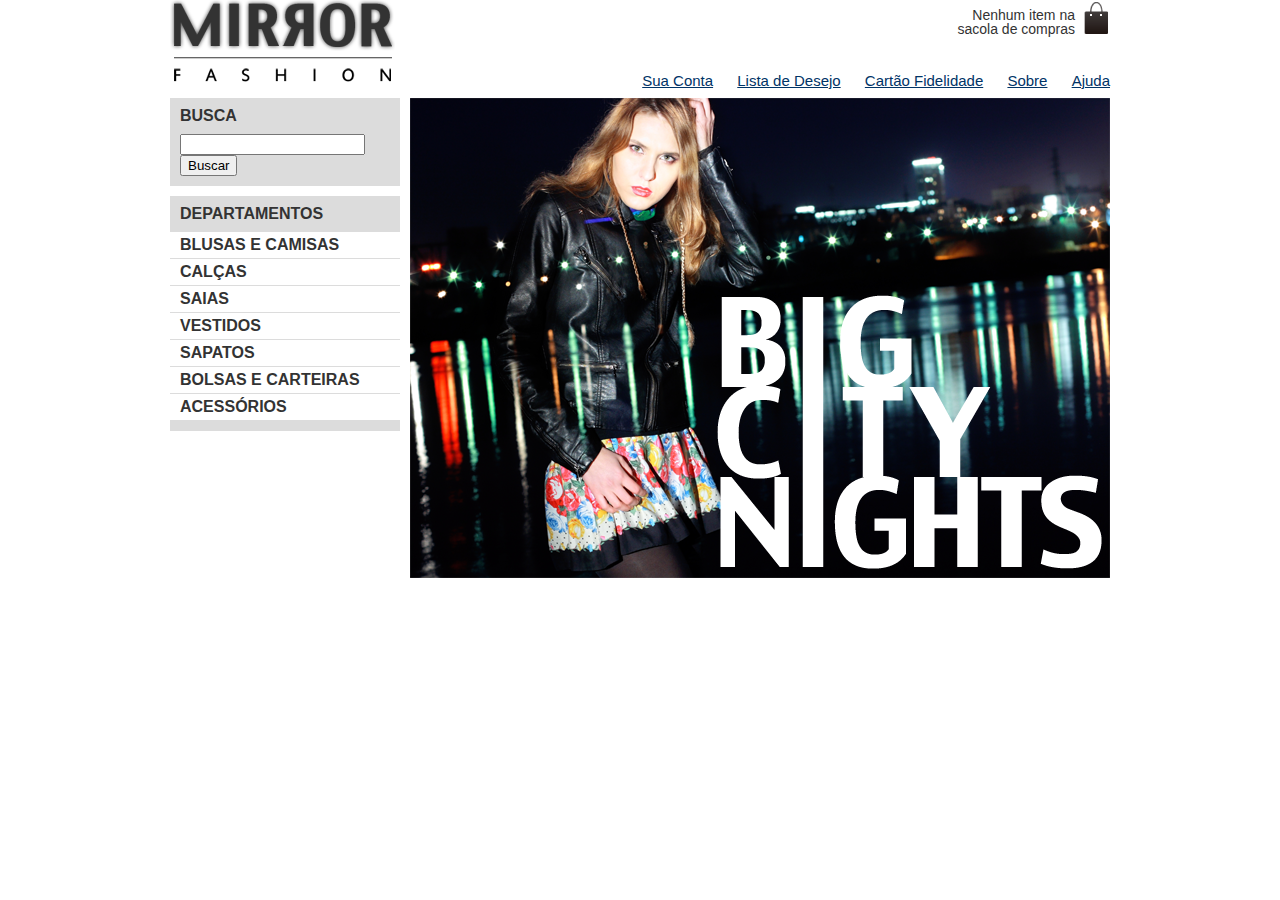
<file: mirrorfashion/index.html>
<!DOCTYPE html>
<html lang="pt-BR">
  <head>
    <meta charset="UTF-8" />
    <meta http-equiv="X-UA-Compatible" content="IE=edge" />
    <meta name="viewport" content="width=device-width, initial-scale=1.0" />
    <title>Mirror Fashion</title>

    <!-- folhas de estilos -->
    <link rel="stylesheet" href="/css/reset.css" />
    <link rel="stylesheet" href="/css/estilos.css" />
  </head>
  <body>
    <!-- inicio de cabecalho -->
    <header class="container">
      <h1>
        <img src="/img/logo.png" alt="Logo da Mirror Fashion" />
      </h1>
      <p class="sacola">Nenhum item na sacola de compras</p>

      <nav class="menu-opcoes">
        <ul>
          <li><a href="#">Sua Conta</a></li>
          <li><a href="#">Lista de Desejo</a></li>
          <li><a href="#">Cartão Fidelidade</a></li>
          <li><a href="sobre.html">Sobre</a></li>
          <li><a href="#">Ajuda</a></li>
        </ul>
      </nav>

      <!-- [if lt IE 9]> 
	      <script src = "bower_components / html5shiv / dist / html5shiv.js"> </script> 
      <! [endif] -->
    </header>
    <!-- fim de cabecalho -->

    <div class="container destaque">
      <section class="busca">
        <h2>Busca</h2>

        <form action="">
          <input type="search" />
          <button>Buscar</button>
        </form>
      </section>
      <!-- fim .busca -->

      <section class="menu-departamentos">
        <h2>Departamentos</h2>

        <nav>
          <ul>
            <li><a href="#">Blusas e Camisas</a></li>
            <li><a href="#">Calças</a></li>
            <li><a href="#">Saias</a></li>
            <li><a href="#">Vestidos</a></li>
            <li><a href="#">Sapatos</a></li>
            <li><a href="#">Bolsas e Carteiras</a></li>
            <li><a href="#">Acessórios</a></li>
          </ul>
        </nav>
      </section>
      <!-- fim .menu-departamentos -->

      <section class="banner-destaque">
        <figure>
          <img src="/img/destaque-home.png" alt="Promoção: Big City Night" />
        </figure>
      </section>
      <!-- fim .banner-destaque -->
    </div>
  </body>
</html>
</file>
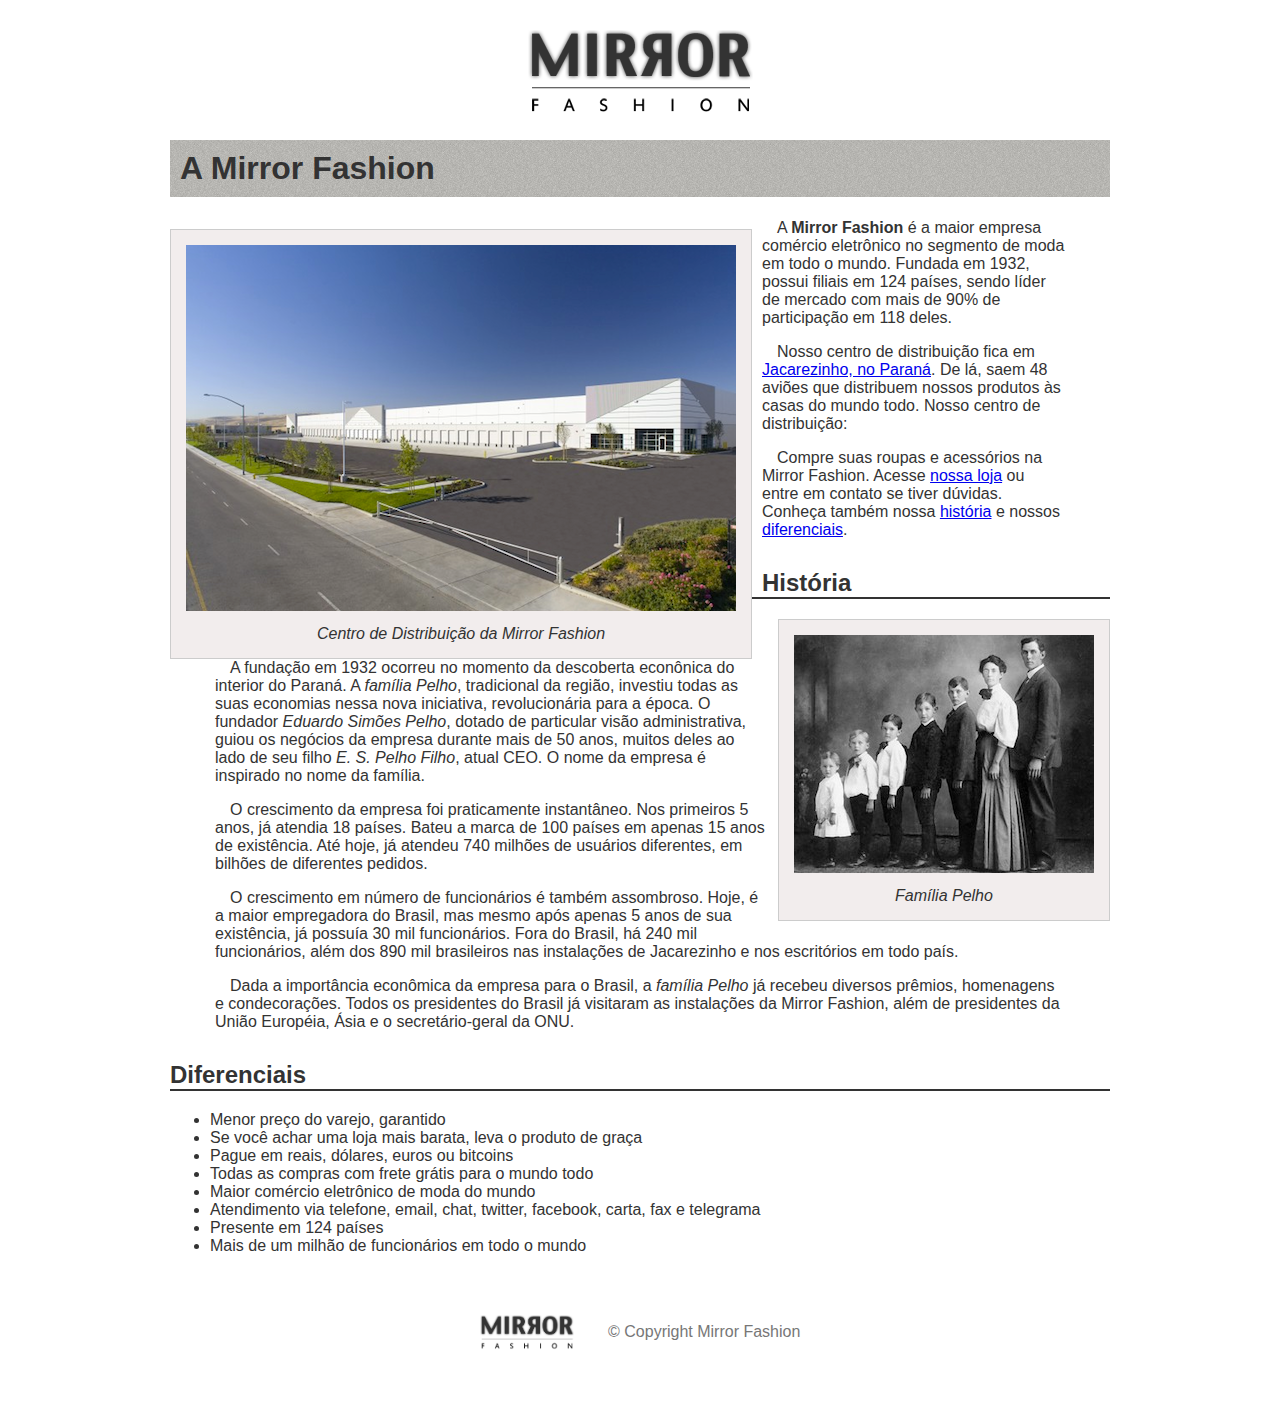
<file: mirrorfashion/sobre.html>
<!DOCTYPE html>
<html lang="pt-BR">
  <head>
    <meta charset="UTF-8" />
    <meta http-equiv="X-UA-Compatible" content="IE=edge" />
    <meta name="viewport" content="width=device-width, initial-scale=1.0" />
    <title>Sobre a Mirror Fashion</title>

    <link rel="stylesheet" href="/css/sobre.css" />
  </head>
  <body>
    <div id="cabecalho">
      <img src="/img/logo.png" alt="Logo da Mirror Fashion" />
    </div>

    <h1>A Mirror Fashion</h1>

    <figure id="centro-distribuicao">
      <img
        src="/img/centro-distribuicao.png"
        alt="Foto do Centro de distribuição da Mirror Fashion"
      />
      <figcaption>Centro de Distribuição da Mirror Fashion</figcaption>
    </figure>

    <p>
      A <strong>Mirror Fashion</strong> é a maior empresa comércio eletrônico no
      segmento de moda em todo o mundo. Fundada em 1932, possui filiais em 124
      países, sendo líder de mercado com mais de 90% de participação em 118
      deles.
    </p>

    <p>
      Nosso centro de distribuição fica em
      <a href="https://maps.google.com.br/?q=Jacarezinho" target="_blank"
        >Jacarezinho, no Paraná</a
      >. De lá, saem 48 aviões que distribuem nossos produtos às casas do mundo
      todo. Nosso centro de distribuição:
    </p>

    <p>
      Compre suas roupas e acessórios na Mirror Fashion. Acesse
      <a href="index.html">nossa loja</a> ou entre em contato se tiver dúvidas.
      Conheça também nossa <a href="#historia">história</a> e nossos
      <a href="#diferenciais">diferenciais</a>.
    </p>

    <h2 id="historia">História</h2>

    <figure id="familia-pelho">
      <img src="/img/familia-pelho.jpg" alt="Foto da Família Pelho" />
      <figcaption>Família Pelho</figcaption>
    </figure>

    <p>
      A fundação em 1932 ocorreu no momento da descoberta econônica do interior
      do Paraná. A <em>família Pelho</em>, tradicional da região, investiu todas
      as suas economias nessa nova iniciativa, revolucionária para a época. O
      fundador <em>Eduardo Simões Pelho</em>, dotado de particular visão
      administrativa, guiou os negócios da empresa durante mais de 50 anos,
      muitos deles ao lado de seu filho <em>E. S. Pelho Filho</em>, atual CEO. O
      nome da empresa é inspirado no nome da família.
    </p>

    <p>
      O crescimento da empresa foi praticamente instantâneo. Nos primeiros 5
      anos, já atendia 18 países. Bateu a marca de 100 países em apenas 15 anos
      de existência. Até hoje, já atendeu 740 milhões de usuários diferentes, em
      bilhões de diferentes pedidos.
    </p>

    <p>
      O crescimento em número de funcionários é também assombroso. Hoje, é a
      maior empregadora do Brasil, mas mesmo após apenas 5 anos de sua
      existência, já possuía 30 mil funcionários. Fora do Brasil, há 240 mil
      funcionários, além dos 890 mil brasileiros nas instalações de Jacarezinho
      e nos escritórios em todo país.
    </p>

    <p>
      Dada a importância econômica da empresa para o Brasil, a
      <em>família Pelho</em> já recebeu diversos prêmios, homenagens e
      condecorações. Todos os presidentes do Brasil já visitaram as instalações
      da Mirror Fashion, além de presidentes da União Européia, Ásia e o
      secretário-geral da ONU.
    </p>

    <h2 id="diferenciais">Diferenciais</h2>

    <ul>
      <li>Menor preço do varejo, garantido</li>
      <li>Se você achar uma loja mais barata, leva o produto de graça</li>
      <li>Pague em reais, dólares, euros ou bitcoins</li>
      <li>Todas as compras com frete grátis para o mundo todo</li>
      <li>Maior comércio eletrônico de moda do mundo</li>
      <li>
        Atendimento via telefone, email, chat, twitter, facebook, carta, fax e
        telegrama
      </li>
      <li>Presente em 124 países</li>
      <li>Mais de um milhão de funcionários em todo o mundo</li>
    </ul>

    <div id="rodape">
      <img src="/img/logo.png" alt="Logo da Mirror Fashion" />
      &copy; Copyright Mirror Fashion
    </div>
  </body>
</html>
</file>
<file: css/estilos.css>
body {
  color: #333;
  font-family: 'Lucida Sans Unicode', 'Lucida Grande', sans-serif;
}

.sacola {
  background-image: url(../img/sacola.png);
  background-repeat: no-repeat;
  background-position: top right;

  font-size: 14px;
  padding-right: 35px;
  text-align: right;
  width: 140px;
  padding-top: 8px;
  position: absolute;
  top: 0;
  right: 0;
}

header {
  position: relative;
}

.container {
  margin: 0 auto;
  width: 940px;
}

.menu-opcoes {
  position: absolute;
  bottom: 0;
  right: 0;
}

.menu-opcoes ul {
  font-size: 15px;
  position: abosolute;
  bottom: 0;
  right: 0;
}

.menu-opcoes ul li {
  display: inline;
  margin-left: 20px;
}

.menu-opcoes a {
  color: #036;
}

.busca,
.menu-departamentos {
  background-color: #dcdcdc;
  font-weight: bold;
  text-transform: uppercase;

  margin-right: 10px;
  width: 230px;
  float: left;
}

.menu-departamentos {
  clear: left;
  margin-top: 10px;
  padding-bottom: 10px;
}

.busca h2,
.busca form,
.menu-departamentos h2 {
  margin: 10px;
}

.menu-departamentos li {
  background-color: #fff;
  margin-bottom: 1px;
  padding: 5px 10px;
}

.menu-departamentos a {
  color: #333;
  text-decoration: none;
}

.destaque {
  margin-top: 10px;
}
</file>
<file: css/sobre.css>
body {
  color: #333333;
  font-family: 'Lucida Sans Unicode', 'Lucida Grande', sans-serif;
  margin-left: auto;
  margin-right: auto;
  width: 940px;
}

#cabecalho {
  margin-top: 30px;
  text-align: center;
}

h1 {
  background-image: url(../img/sobre-background.jpg);
  padding: 10px;
}

#centro-distribuicao {
  margin-left: auto;
  margin-right: auto;
  width: 550px;
  float: left;
  margin: 10px 10px 0 0;
}

h2 {
  border-bottom: 2px solid #333333;
  margin-top: 30px;
}

#familia-pelho {
  float: right;
  margin: 0 0 10px 10px;
}

p {
  padding: 0 45px;
  text-indent: 15px;
}

figure {
  background-color: #f2eded;
  border: 1px solid #ccc;
  text-align: center;
  padding: 15px;
  margin: 30px;
}

figcaption {
  font-style: italic;
  margin-top: 10px;
}

#rodape {
  color: #777;
  margin: 30px 0;
  padding: 30px 0;
  text-align: center;
}

#rodape img {
  margin-right: 30px;
  vertical-align: middle;
  width: 94px;
}
</file>
